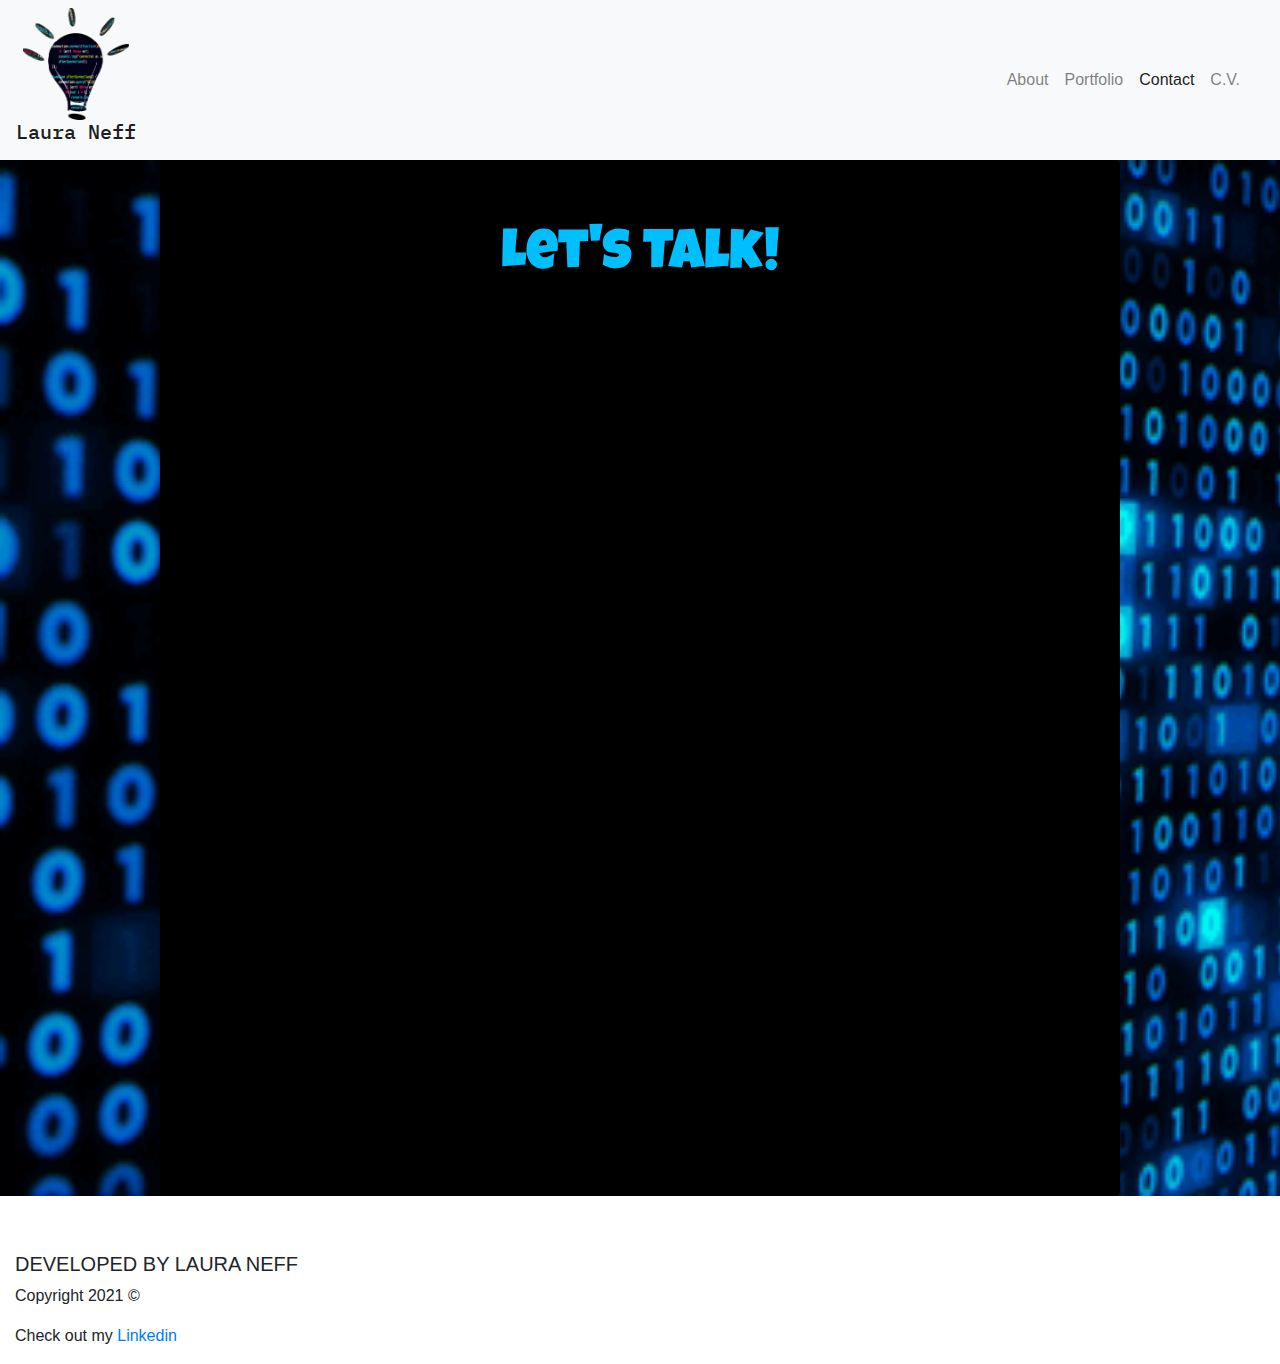
<file: contact.html>
<!DOCTYPE html>
<html lang="en">
<head>
    <meta charset="UTF-8">
    <!-- <meta name="viewport" content="width=device-width, initial-scale=1.0"> -->
    <meta name="viewport" content="width=device-width, initial-scale=1, maximum-scale=1, user-scalable=0">
    <meta http-equiv="X-UA-Compatible" content="ie=edge">
    <title>Contact | Laura Neff</title>
    <link rel="stylesheet" href="contact.css">
    <link rel="stylesheet" href="https://stackpath.bootstrapcdn.com/bootstrap/4.3.1/css/bootstrap.min.css" integrity="sha384-ggOyR0iXCbMQv3Xipma34MD+dH/1fQ784/j6cY/iJTQUOhcWr7x9JvoRxT2MZw1T" crossorigin="anonymous">
    <link rel="stylesheet" href="https://unpkg.com/aos@next/dist/aos.css"/>
    <link href="https://fonts.googleapis.com/css?family=IBM+Plex+Mono&display=swap" rel="stylesheet">
    <link href="https://fonts.googleapis.com/css?family=Luckiest+Guy&display=swap" rel="stylesheet">
    
</head>
<body>
  
    <!-- Navbar -->
      <nav class="navbar navbar-expand-md navbar-light bg-light fixed-top">
                <!-- <div data-aos="zoom-in-up"> -->
          <div class="container-nav bg-light">
            
            <button type="button" class="navbar-toggler collapsed" data-toggle="collapse" data-target="#navbar" aria-expanded="false" aria-controls="navbar">
              <span class="sr-only">Toggle navigation</span>
              <span class="navbar-toggler-icon"></span>
            </button>
            <div id="navbar" class="navbar-collapse collapse">
              <div class="navbar-brand">
                    <!-- <h3 style="width:30%;display:inline-block;">Laura Neff</h3> -->
                    <!-- <img src="images/logo2.png" class="img-fluid"> -->
                    <img src="images/NewLogo.png" id="logo">
                    <h5>Laura Neff</h5>
              </div>
            <ul class="nav navbar-nav">
                <li class="nav-item">
                  <a class="nav-link" href="index.html">About</a>
                </li>
                <li class="nav-item">
                  <a class="nav-link" href="portfolio.html">Portfolio</a>
                </li>
                <li class="nav-item active">
                  <a class="nav-link" href="contact.html">Contact</a>
                </li>
                <li class="nav-item">
                  <a class="nav-link" target="_blank" href="./NeffLaura January2021WebsiteResume.pdf" download="NeffLaura January2021WebsiteResume.pdf">C.V.</a>
                </li>
            </ul>
            
          </div><!--/.nav-collapse -->
        </div><!--/.container-fluid -->
      </nav>
    <div class="clearnav"></div>
    <div class="container justify-content-center">
                  <div class="jumbotron" id="formContainer">
                      <h1 class="display-4">Let's Talk!</h1>
                        <!-- <iframe class="embed-responsive-item" src="..."></iframe> -->
                        <iframe "embed-responsive-item" src="https://docs.google.com/forms/d/e/1FAIpQLSf1hqiNZCq830TEQT6CdEZud5emA75n3PIdXstu8KfElrOVDg/viewform?embedded=true" 
                        width="100%" style="max-width:640px" height="888" frameborder="0" marginheight="0">Loading…</iframe>

                    </div>

    </div>
<footer class="page-footer font-small blue pt-4">

        <!-- Footer Links -->
        <div class="container-fluid text-md-left">
      
          <!-- Grid row -->
          <div class="row">
      
            <!-- Grid column -->
            <div class="col-md-6 mt-md-0 mt-3">
      
              <!-- Content -->
              <h5 class="text-uppercase"> Developed by Laura Neff</h5>
              <p>Copyright 2021 ©</p>
              <p>Check out my <a href="https://www.linkedin.com/in/laura-neff-79b025158/" target="_blank">Linkedin</a></p>
      
            </div>

        </div>
    </div>
</footer>
<script src="https://unpkg.com/aos@next/dist/aos.js"></script>
<script src="https://code.jquery.com/jquery-3.3.1.slim.min.js" integrity="sha384-q8i/X+965DzO0rT7abK41JStQIAqVgRVzpbzo5smXKp4YfRvH+8abtTE1Pi6jizo" crossorigin="anonymous"></script>
<script src="https://cdnjs.cloudflare.com/ajax/libs/popper.js/1.14.7/umd/popper.min.js" integrity="sha384-UO2eT0CpHqdSJQ6hJty5KVphtPhzWj9WO1clHTMGa3JDZwrnQq4sF86dIHNDz0W1" crossorigin="anonymous"></script>
<script src="https://stackpath.bootstrapcdn.com/bootstrap/4.3.1/js/bootstrap.min.js" integrity="sha384-JjSmVgyd0p3pXB1rRibZUAYoIIy6OrQ6VrjIEaFf/nJGzIxFDsf4x0xIM+B07jRM" crossorigin="anonymous"></script>
<script>
    AOS.init();
</script>
   
   
   
 
    


</body>
</html>
</file>
<file: contact.css>
.container { 
    background:  url("images/contact.gif");
    background-size: cover;
  }

ul {
    padding:1em;
}

.clearnav{
    height:10rem;
}

.navbar {
  height:10rem;
  max-height:200px;
  text-align:right;
}

.container-nav{
  width:1280px;
  max-width:100%;
  margin:0 auto;
}

.navbar-brand{
  text-align:center;
}

.navbar-brand img{
  max-height:7rem;
  width:auto;
}

.container{
    position: relative;
    width: 100%;
    max-width:100% !important;
    min-height: 70vh;
}

.row{
    max-width:100%;
}

.navbar-brand{
  font-family: 'IBM Plex Mono', monospace;
  text-align:center;
}

.navbar-nav {
  margin-left:auto;
  text-align:right;
}

.jumbotron {
    display: block;
    overflow: auto !important;
    width:960px;
    max-width:90%;
    text-align: center;
    font-family: 'Luckiest Guy', cursive;
    margin:auto;
    min-height: 800px;
    padding-bottom:0px !important;
}


#formContainer {
    background-color:black;
    color:deepskyblue;
}

.jumbotron input {
    border-color:deepskyblue;
    border-style: solid;
    border-width:3px;
    font-family: Helvetica;
}

.jumbotron textarea {
    border-color:deepskyblue;
    border-style: solid;
    border-width:3px;
    font-family: Helvetica;
}

#email {
  margin-top:3%;

}

p .btn {
    font-family: 'Luckiest Guy', cursive;
}

@media (min-width: 259px) and (max-width: 767px) {
        .navbar-brand img{
          max-height:5rem;
          width:auto;
        }
        .navbar{
          height:5rem;
        }
        .clearnav{
            height:5rem;
        }
}


/* #binary {
    width:1300px;

} */
</file>
